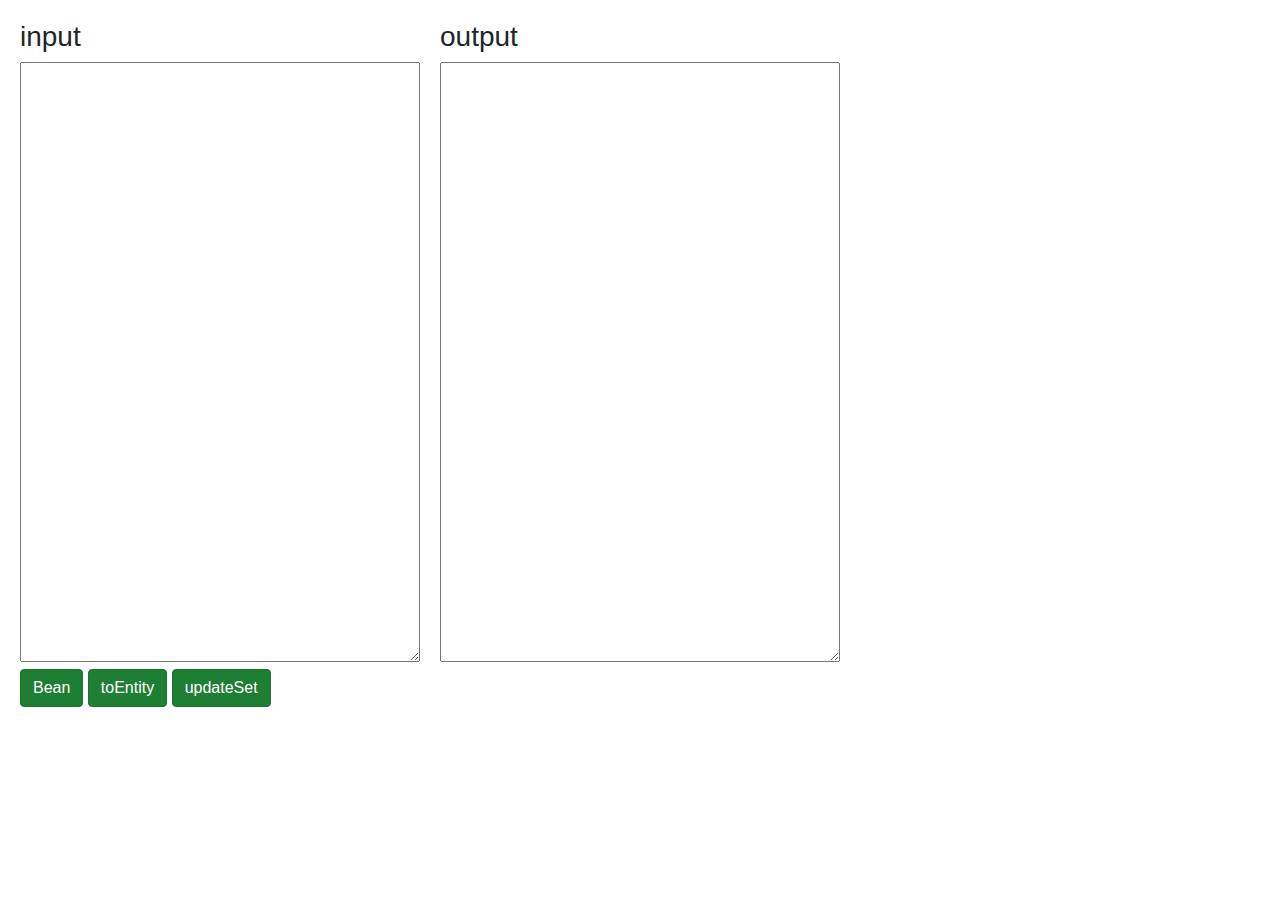
<file: index.html>
<!DOCTYPE html>
<html lang="ko">
<head>
    <meta charset="UTF-8">
    <title>Document</title>
    <link rel="stylesheet" href="https://stackpath.bootstrapcdn.com/bootstrap/4.4.1/css/bootstrap.min.css"
          integrity="sha384-Vkoo8x4CGsO3+Hhxv8T/Q5PaXtkKtu6ug5TOeNV6gBiFeWPGFN9MuhOf23Q9Ifjh" crossorigin="anonymous">
    <link rel="stylesheet" href="converter.css">
</head>
<body> 
    <div class="input">
        <h3>input</h3>
        <textarea class="text" id="input-text"></textarea>
        <input type="button" id="btn-bean"  class="btn btn-success active" value="Bean">
        <input type="button" id="btn-entity"  class="btn btn-success active" value="toEntity">
        <input type="button" id="btn-set"  class="btn btn-success active" value="updateSet">
    </div>
    <div class="output">
        <h3>output</h3>
        <textarea class="text" id="output-text"></textarea>
    </div>
    <script src="https://ajax.googleapis.com/ajax/libs/jquery/3.5.1/jquery.min.js"></script>
    <script src="https://cdn.jsdelivr.net/npm/popper.js@1.16.0/dist/umd/popper.min.js"
        integrity="sha384-Q6E9RHvbIyZFJoft+2mJbHaEWldlvI9IOYy5n3zV9zzTtmI3UksdQRVvoxMfooAo"
        crossorigin="anonymous"></script>
    <script src="https://stackpath.bootstrapcdn.com/bootstrap/4.4.1/js/bootstrap.min.js"
        integrity="sha384-wfSDF2E50Y2D1uUdj0O3uMBJnjuUD4Ih7YwaYd1iqfktj0Uod8GCExl3Og8ifwB6"
        crossorigin="anonymous"></script>
    <script type="text/javascript" src="converter.js"></script>
    
</body>
</html>
</file>
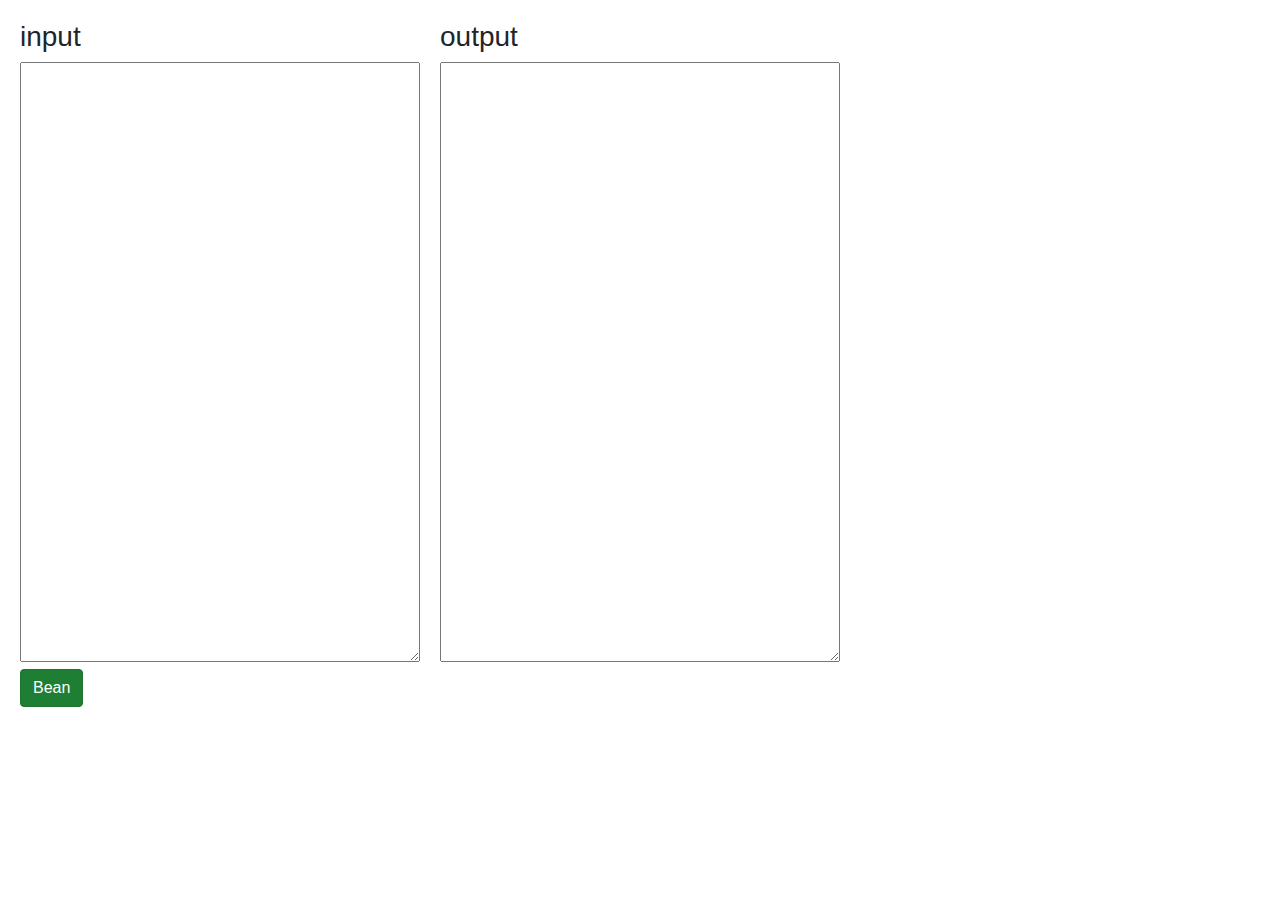
<file: converter.html>
<!DOCTYPE html>
<html lang="ko">
<head>
    <meta charset="UTF-8">
    <title>Document</title>
    <link rel="stylesheet" href="https://stackpath.bootstrapcdn.com/bootstrap/4.4.1/css/bootstrap.min.css"
          integrity="sha384-Vkoo8x4CGsO3+Hhxv8T/Q5PaXtkKtu6ug5TOeNV6gBiFeWPGFN9MuhOf23Q9Ifjh" crossorigin="anonymous">
    <link rel="stylesheet" href="converter.css">
</head>
<body> 
    <div class="input">
        <h3>input</h3>
        <textarea class="text" id="input-text"></textarea>
        <input type="button" id="btn-bean"  class="btn btn-success active" value="Bean">
    </div>
    <div class="output">
        <h3>output</h3>
        <textarea class="text" id="output-text"></textarea>
    </div>
    <script src="https://ajax.googleapis.com/ajax/libs/jquery/3.5.1/jquery.min.js"></script>
    <script src="https://cdn.jsdelivr.net/npm/popper.js@1.16.0/dist/umd/popper.min.js"
        integrity="sha384-Q6E9RHvbIyZFJoft+2mJbHaEWldlvI9IOYy5n3zV9zzTtmI3UksdQRVvoxMfooAo"
        crossorigin="anonymous"></script>
    <script src="https://stackpath.bootstrapcdn.com/bootstrap/4.4.1/js/bootstrap.min.js"
        integrity="sha384-wfSDF2E50Y2D1uUdj0O3uMBJnjuUD4Ih7YwaYd1iqfktj0Uod8GCExl3Og8ifwB6"
        crossorigin="anonymous"></script>
    <script type="text/javascript" src="converter.js"></script>
    
</body>
</html>
</file>
<file: converter.css>
html , body {
    display: flex;
    width: 1000px;
    height: 100%;
    position: relative;
}


.input , .output {    
    
    width: 40%;
    height: 80%;
    height: 100;
    margin: 10px;
    padding: 10px;
}

.text {

    width:400px;
    height: 600px;

}
</file>
